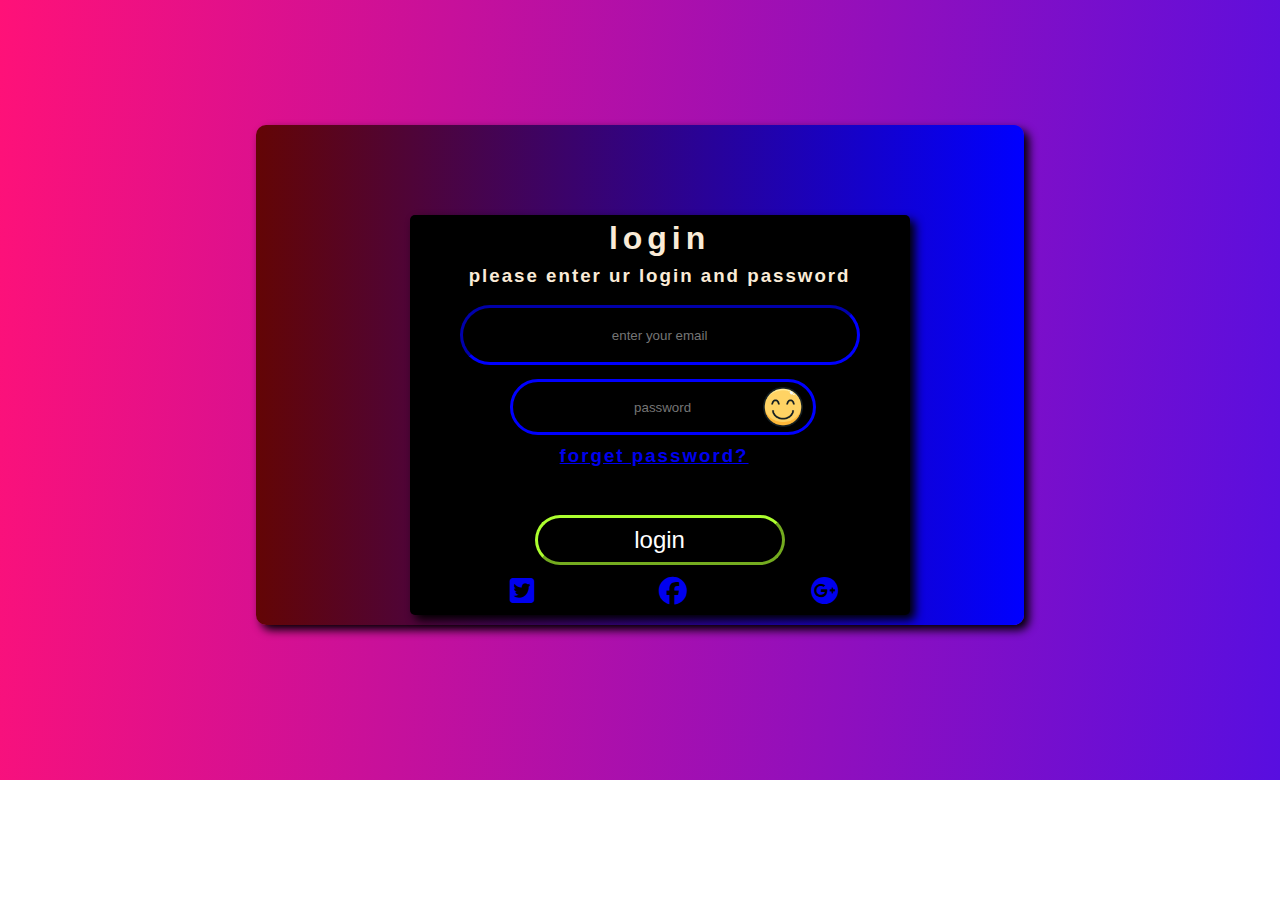
<file: index.html>
<html lang="en">
<head>
    <meta charset="UTF-8">
    <meta http-equiv="X-UA-Compatible" content="IE=edge">
    <meta name="viewport" content="width=device-width, initial-scale=1.0">
    <title>login page</title>
    <link rel="stylesheet" href="./css/login.css">
    <link rel="stylesheet" href="https://cdnjs.cloudflare.com/ajax/libs/font-awesome/6.2.0/css/all.min.css">
    <script src="./javascript/login.js" defer></script>
</head>
<body id="bg">
    <div id="contn2">
        <div id="contn1">
            <h1 id="loginheading">login</h1>
            <h3 id="plz"> please enter ur login and password</h3>
            <form id="good">
                    <input type="email" id="email" placeholder="enter your email">
                <br><br>
                <div id="cont">
                    <input id="a" type="password" placeholder="password" >
                    <img id="b" src="./assets/icons/closed smile.png" onmousedown="vis()" onmouseup="hid()">
                </div>
                <h3 id="forget"> <a href="#">forget password?</a></h3>
                <span id="result"></span> <br><br>
                <center><input type="button" id="login" value="login" onclick="auth()"></center>
                 <div id="icon">
                    <a href="#"><i class="fa-brands fa-square-twitter"></i></a>
                    <a href="#"><i class="fa-brands fa-facebook"></i></a>
                    <a href="#"><i class="fa-brands fa-google-plus"></i></a>
                 </div>
            </form>
        </div>
    </div>
</body>
</html>
</file>
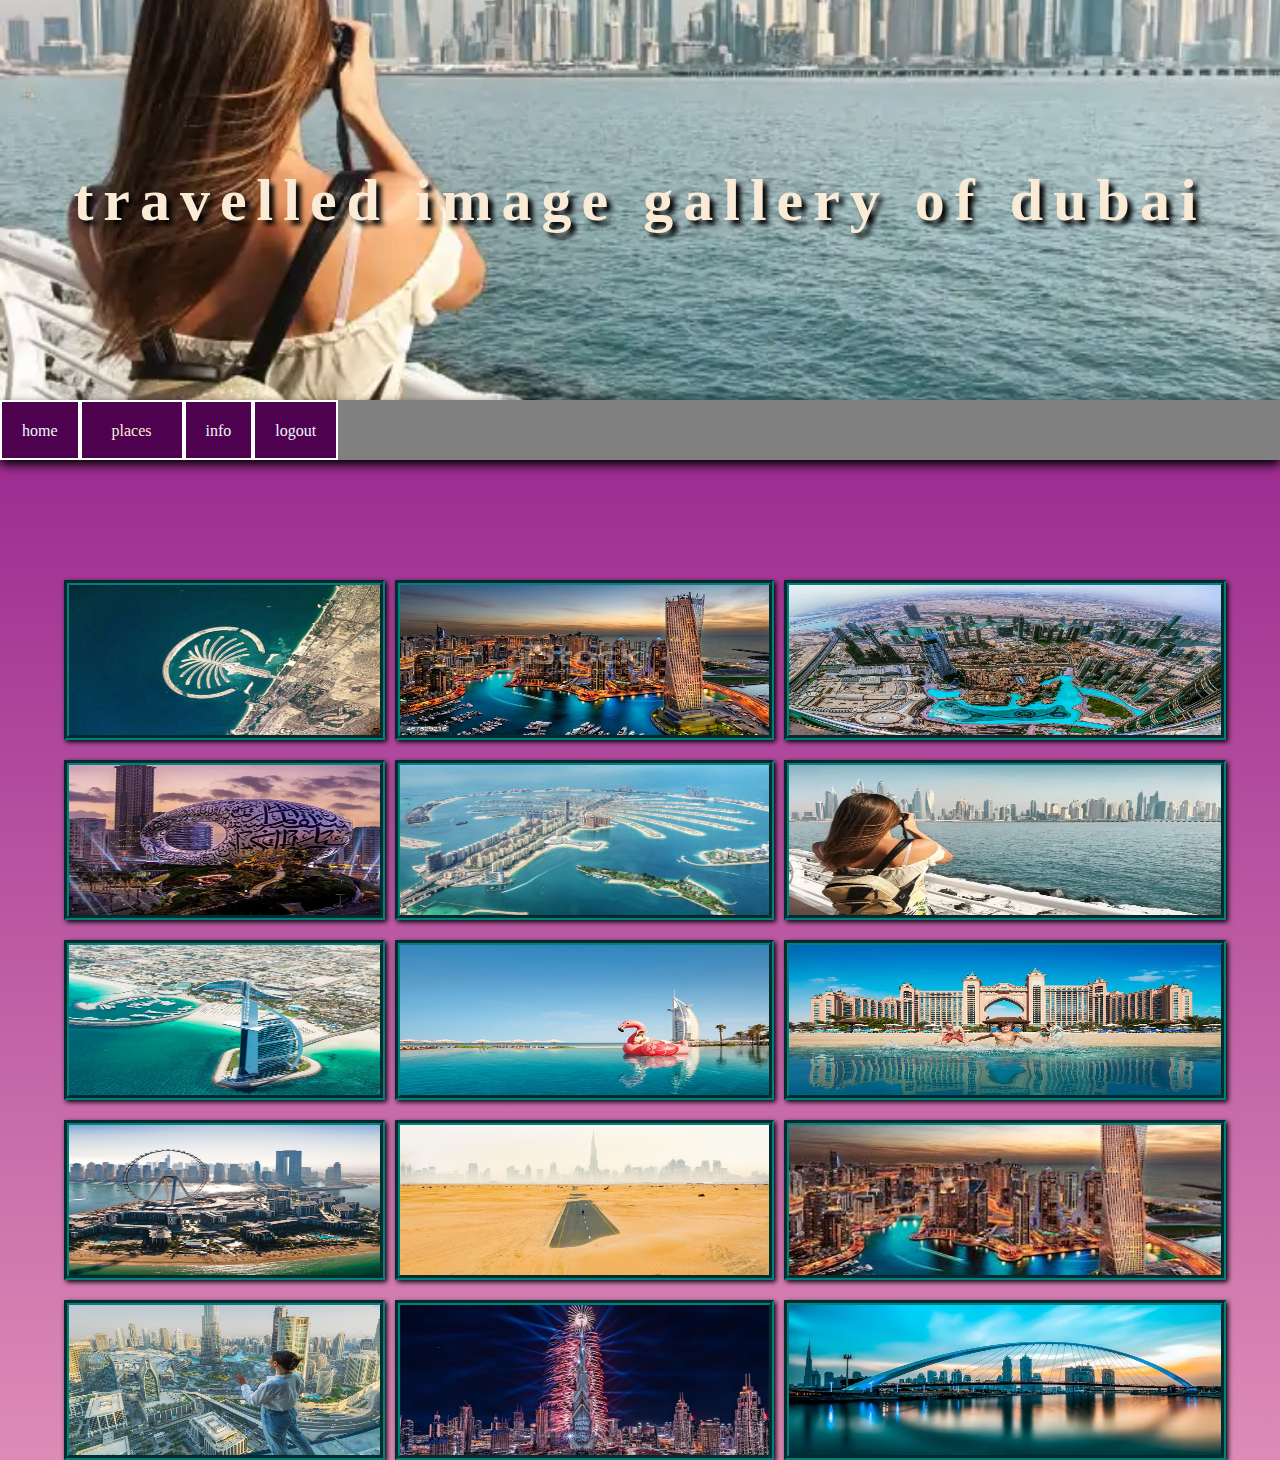
<file: html/dubai.html>
<html lang="en">
<head>
    <meta charset="UTF-8">
    <meta http-equiv="X-UA-Compatible" content="IE=edge">
    <meta name="viewport" content="width=device-width, initial-scale=1.0">
    <title>indian gallery</title>
    <link rel="stylesheet" href="../css/navigation.css">
    <link rel="stylesheet" href="../css/dubai.css">
    <script src="../javascript/dubai.js" defer></script>
</head>
<body onload="colo()">
    <div id="a">
        <h1 id="heading">travelled image gallery of dubai</h1>
    </div>
    <div id="bigscreen" class="fullscreenimg" style="display:none;" onclick="imgv()">
        <img id="fullimg" src="../assets/images/a.webp">
        <h1 id="imgheading">heading</h1>
        <p id="imgparagraph">Lorem ipsum dolor sit, amet consectetur adipisicing elit. Voluptates sint asperiores odio saepe, nemo at praesentium, minima, dolores in ullam distinctio? Autem suscipit libero possimus asperiores. Magni repudiandae aspernatur perspiciatis accusantium cum veritatis vitae dolorum beatae molestiae totam itaque ad odit aliquid explicabo placeat id ex, ut maxime! Qui, expedita!</p>
    </div>
    <div id="navbar">
        <ul id="mainlist">
            <li class="li"><a href="../html/travelling.html"> home </a></li>
            <li class="li" id="sublistplace">places
                <ul id="sublist">
                    <a href="../html/indian gallary.html"><li class="sli">india</li></a>
                    <a href="../html/dubai.html"><li class="sli">dubai</li></a>
                    <a href="../html/srilanka.html"><li class="sli"> srilanka</li></a>
                    <a href="../html/thailand.html"><li class="sli"> thailand</li></a>
                    <a href="../html/korea.html"><li class="sli">korea</li></a>
                </ul>
            </li>
            <li class="li"> <a href="../html/about us .html">info</a></li>
            <li class="li"><a href="../html/login and sign in.html">logout </a></li>
        </ul>
      </div>
      <!--from here body of gallery starts-->
      <div class="bodyofgallery">
        <img src="../assets/images/a2.webp"onclick="imgk(this.src,'tiger in water1','tiger zindz hain  water and swimming')">
        <img src="../assets/images/b2.jpg" onclick="imgk(this.src,'tiger in water2','tiger zindz hain  water and swimming')">
        <img src="../assets/images/c2.webp" onclick="imgk(this.src,'tiger in water3','tiger zindz hain  water and swimming')">
        <img src="../assets/images/d2.webp" onclick="imgk(this.src,'tiger in water4','tiger zindz hain  water and swimming')">
        <img src="../assets/images/e2.avif" onclick="imgk(this.src,'tiger in water5','tiger zindz hain  water and swimming')">
        <img src="../assets/images/f2.webp" onclick="imgk(this.src,'tiger in water6','tiger zindz hain  water and swimming')">
        <img src="../assets/images/g2.avif" onclick="imgk(this.src,'tiger in water7','tiger zindz hain  water and swimming')">
        <img src="../assets/images/h2.jpg" onclick="imgk(this.src,'tiger in water8','tiger zindz hain  water and swimming')">
        <img src="../assets/images/i2.webp" onclick="imgk(this.src,'tiger in water9','tiger zindz hain  water and swimming')">
        <img src="../assets/images/j2.jpg" onclick="imgk(this.src,'tiger in water10','tiger zindz hain  water and swimming')">
        <img src="../assets/images/k2.jpg" onclick="imgk(this.src,'tiger in water11','tiger zindz hain  water and swimming')">
        <img src="../assets/images/l2.jpg" onclick="imgk(this.src,'tiger in water11','tiger zindz hain  water and swimming')">
        <img src="../assets/images/m2.jpg" onclick="imgk(this.src,'tiger in water11','tiger zindz hain  water and swimming')">
        <img src="../assets/images/n2.webp" onclick="imgk(this.src,'tiger in water11','tiger zindz hain  water and swimming')">
        <img src="../assets/images/p2.avif" onclick="imgk(this.src,'tiger in water11','tiger zindz hain  water and swimming')">
      </div>
</body>
</html>
</file>
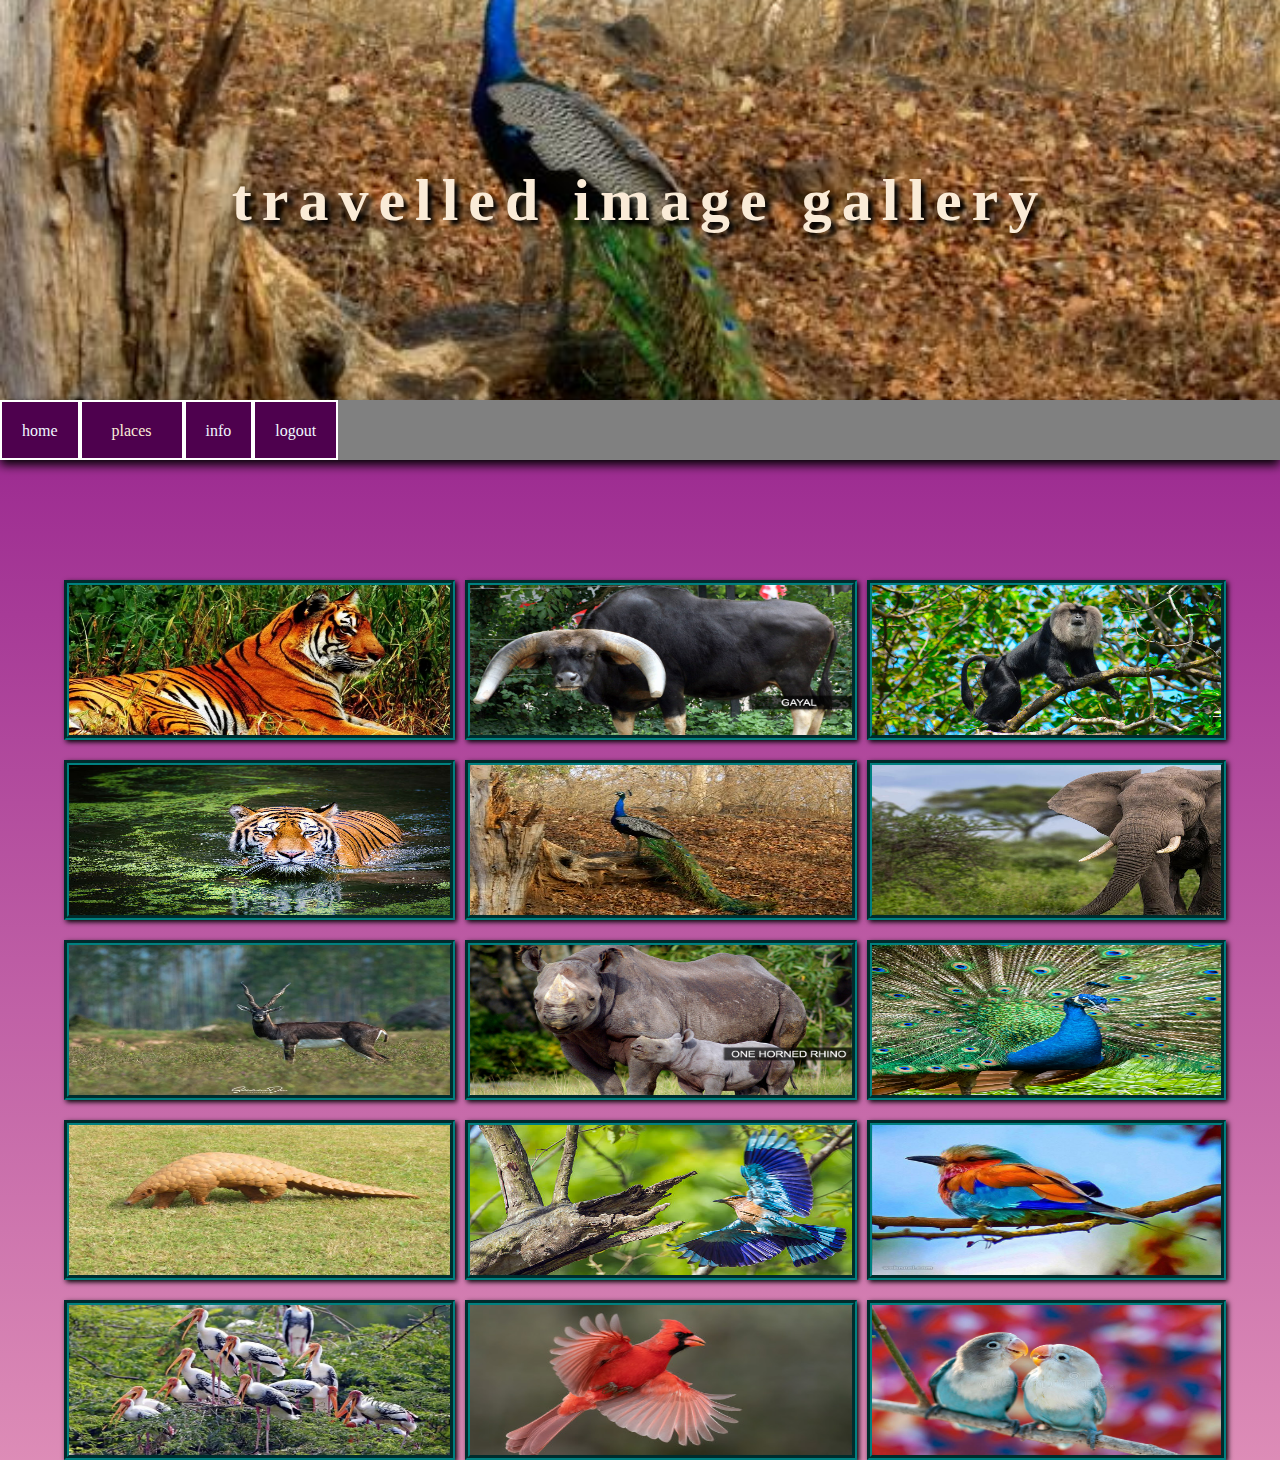
<file: html/indian gallary.html>
<html lang="en">
<head>
    <meta charset="UTF-8">
    <meta http-equiv="X-UA-Compatible" content="IE=edge">
    <meta name="viewport" content="width=device-width, initial-scale=1.0">
    <title>indian gallery</title>
    <link rel="stylesheet" href="../css/navigation.css">
    <link rel="stylesheet" href="../css/indian gallery.css">
    <script src="../javascript/indian gallery .js" defer></script>
</head>
<body onload="colo()">
    <div id="a">
        <h1 id="heading">travelled image gallery</h1>
    </div>
    <div id="bigscreen" class="fullscreenimg" style="display:none;" onclick="imgv()">
        <img id="fullimg" src="../assets/images/a.webp">
        <h1 id="imgheading">heading</h1>
        <p id="imgparagraph">Lorem ipsum dolor sit, amet consectetur adipisicing elit. Voluptates sint asperiores odio saepe, nemo at praesentium, minima, dolores in ullam distinctio? Autem suscipit libero possimus asperiores. Magni repudiandae aspernatur perspiciatis accusantium cum veritatis vitae dolorum beatae molestiae totam itaque ad odit aliquid explicabo placeat id ex, ut maxime! Qui, expedita!</p>
    </div>
    <div id="navbar">
        <ul id="mainlist">
            <li class="li"><a href="../html/travelling.html"> home </a></li>
            <li class="li" id="sublistplace">places
                <ul id="sublist">
                    <a href="../html/indian gallary.html"><li class="sli">india</li></a>
                    <a href="../html/dubai.html"><li class="sli">dubai</li></a>
                    <a href="../html/srilanka.html"><li class="sli"> srilanka</li></a>
                    <a href="../html/thailand.html"><li class="sli"> thailand</li></a>
                    <a href="../html/korea.html"><li class="sli">korea</li></a>
                </ul>
            </li>
            <li class="li"> <a href="../html/about us .html">info</a></li>
            <li class="li"><a href="../html/login and sign in.html">logout </a></li>
        </ul>
      </div>
      <!--from here body of gallery starts-->
      <div class="bodyofgallery">
        <img src="../assets/images/a.webp"onclick="imgk(this.src,'tiger in water1','tiger zindz hain  water and swimming')">
        <img src="../assets/images/b.jpg" onclick="imgk(this.src,'tiger in water2','tiger zindz hain  water and swimming')">
        <img src="../assets/images/c.jpg" onclick="imgk(this.src,'tiger in water3','tiger zindz hain  water and swimming')">
        <img src="../assets/images/d.jpg" onclick="imgk(this.src,'tiger in water4','tiger zindz hain  water and swimming')">
        <img src="../assets/images/e.jpg" onclick="imgk(this.src,'tiger in water5','tiger zindz hain  water and swimming')">
        <img src="../assets/images/f.jpg" onclick="imgk(this.src,'tiger in water6','tiger zindz hain  water and swimming')">
        <img src="../assets/images/g.jpg" onclick="imgk(this.src,'tiger in water7','tiger zindz hain  water and swimming')">
        <img src="../assets/images/h.jpg" onclick="imgk(this.src,'tiger in water8','tiger zindz hain  water and swimming')">
        <img src="../assets/images/i.jpg" onclick="imgk(this.src,'tiger in water9','tiger zindz hain  water and swimming')">
        <img src="../assets/images/j.jpg" onclick="imgk(this.src,'tiger in water10','tiger zindz hain  water and swimming')">
        <img src="../assets/images/k.jpg" onclick="imgk(this.src,'tiger in water11','tiger zindz hain  water and swimming')">
        <img src="../assets/images/l.jpg" onclick="imgk(this.src,'tiger in water11','tiger zindz hain  water and swimming')">
        <img src="../assets/images/m.jpg" onclick="imgk(this.src,'tiger in water11','tiger zindz hain  water and swimming')">
        <img src="../assets/images/n.jpg" onclick="imgk(this.src,'tiger in water11','tiger zindz hain  water and swimming')">
        <img src="../assets/images/p.jpg" onclick="imgk(this.src,'tiger in water11','tiger zindz hain  water and swimming')">
      </div>
</body>
</html>
</file>
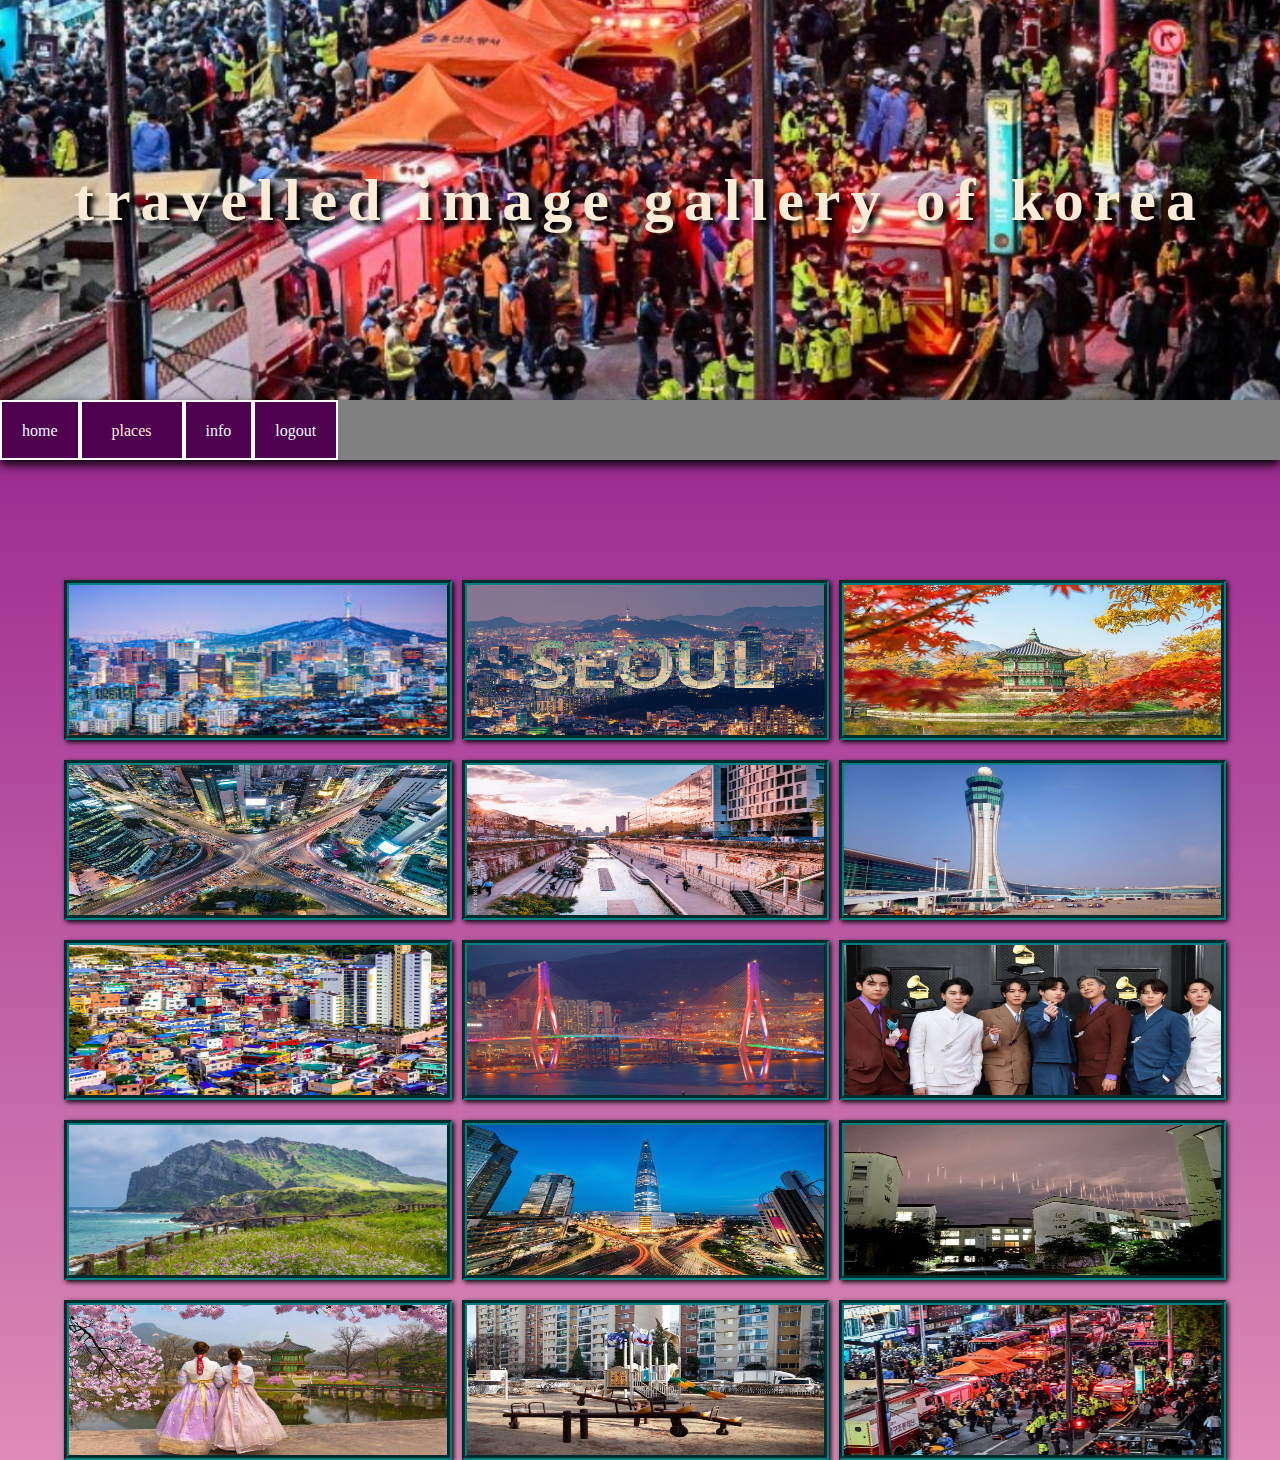
<file: html/korea.html>
<html lang="en">
<head>
    <meta charset="UTF-8">
    <meta http-equiv="X-UA-Compatible" content="IE=edge">
    <meta name="viewport" content="width=device-width, initial-scale=1.0">
    <title>indian gallery</title>
    <link rel="stylesheet" href="../css/navigation.css">
    <link rel="stylesheet" href="../css/korea.css">
    <script src="../javascript/korea.js" defer></script>
</head>
<body onload="colo()">
    <div id="a">
        <h1 id="heading">travelled image gallery of korea</h1>
    </div>
    <div id="bigscreen" class="fullscreenimg" style="display:none;" onclick="imgv()">
        <img id="fullimg" src="../assets/images/a.webp">
        <h1 id="imgheading">heading</h1>
        <p id="imgparagraph">Lorem ipsum dolor sit, amet consectetur adipisicing elit. Voluptates sint asperiores odio saepe, nemo at praesentium, minima, dolores in ullam distinctio? Autem suscipit libero possimus asperiores. Magni repudiandae aspernatur perspiciatis accusantium cum veritatis vitae dolorum beatae molestiae totam itaque ad odit aliquid explicabo placeat id ex, ut maxime! Qui, expedita!</p>
    </div>
    <div id="navbar">
        <ul id="mainlist">
            <li class="li"><a href="../html/travelling.html"> home </a></li>
            <li class="li" id="sublistplace">places
                <ul id="sublist">
                    <a href="../html/indian gallary.html"><li class="sli">india</li></a>
                    <a href="../html/dubai.html"><li class="sli">dubai</li></a>
                    <a href="../html/srilanka.html"><li class="sli"> srilanka</li></a>
                    <a href="../html/thailand.html"><li class="sli"> thailand</li></a>
                    <a href="../html/korea.html"><li class="sli">korea</li></a>
                </ul>
            </li>
            <li class="li"> <a href="../html/about us .html">info</a></li>
            <li class="li"><a href="../html/login and sign in.html">logout </a></li>
        </ul>
      </div>
      <!--from here body of gallery starts-->
      <div class="bodyofgallery">
        <img src="../assets/images/a4.jpg"onclick="imgk(this.src,'tiger in water1','tiger zindz hain  water and swimming')">
        <img src="../assets/images/b4.jpg" onclick="imgk(this.src,'tiger in water2','tiger zindz hain  water and swimming')">
        <img src="../assets/images/c4.jpg" onclick="imgk(this.src,'tiger in water3','tiger zindz hain  water and swimming')">
        <img src="../assets/images/d4.jpg" onclick="imgk(this.src,'tiger in water4','tiger zindz hain  water and swimming')">
        <img src="../assets/images/e4.jpg" onclick="imgk(this.src,'tiger in water5','tiger zindz hain  water and swimming')">
        <img src="../assets/images/f4.jpg" onclick="imgk(this.src,'tiger in water6','tiger zindz hain  water and swimming')">
        <img src="../assets/images/g4.jpg" onclick="imgk(this.src,'tiger in water7','tiger zindz hain  water and swimming')">
        <img src="../assets/images/h4.jpg" onclick="imgk(this.src,'tiger in water8','tiger zindz hain  water and swimming')">
        <img src="../assets/images/i4.jpg" onclick="imgk(this.src,'tiger in water9','tiger zindz hain  water and swimming')">
        <img src="../assets/images/j4.jpg" onclick="imgk(this.src,'tiger in water10','tiger zindz hain  water and swimming')">
        <img src="../assets/images/k4.jpg" onclick="imgk(this.src,'tiger in water11','tiger zindz hain  water and swimming')">
        <img src="../assets/images/l4.jpg" onclick="imgk(this.src,'tiger in water11','tiger zindz hain  water and swimming')">
        <img src="../assets/images/m4.jpg" onclick="imgk(this.src,'tiger in water11','tiger zindz hain  water and swimming')">
        <img src="../assets/images/n4.webp" onclick="imgk(this.src,'tiger in water11','tiger zindz hain  water and swimming')">
        <img src="../assets/images/p4.jpg" onclick="imgk(this.src,'tiger in water11','tiger zindz hain  water and swimming')">
      </div>
</body>
</html>
</file>
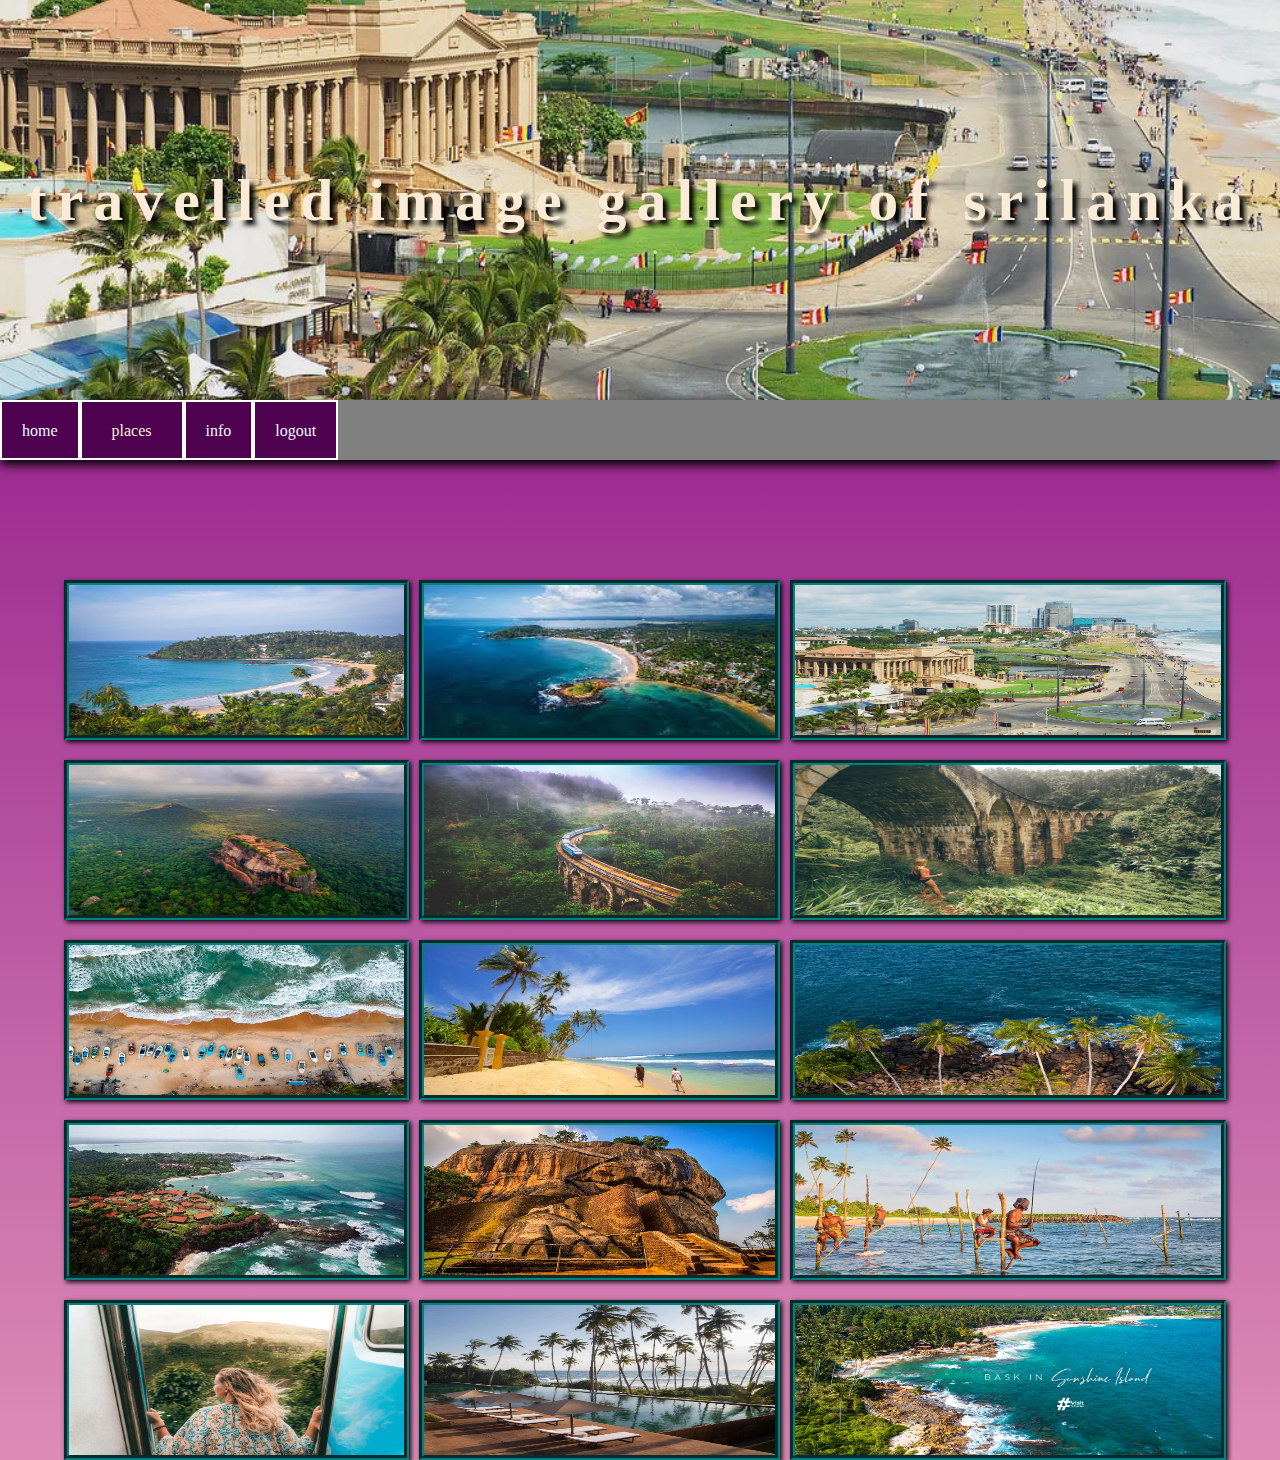
<file: html/srilanka.html>
<html lang="en">
<head>
    <meta charset="UTF-8">
    <meta http-equiv="X-UA-Compatible" content="IE=edge">
    <meta name="viewport" content="width=device-width, initial-scale=1.0">
    <title>indian gallery</title>
    <link rel="stylesheet" href="../css/navigation.css">
    <link rel="stylesheet" href="../css/srilnaka .css">
    <script src="../javascript/srilanka.js" defer></script>
</head>
<body onload="colo()">
    <div id="a">
        <h1 id="heading">travelled image gallery of srilanka</h1>
    </div>
    <div id="bigscreen" class="fullscreenimg" style="display:none;" onclick="imgv()">
        <img id="fullimg" src="../assets/images/a1.jpg">
        <h1 id="imgheading">heading</h1>
        <p id="imgparagraph">Lorem ipsum dolor sit, amet consectetur adipisicing elit. Voluptates sint asperiores odio saepe, nemo at praesentium, minima, dolores in ullam distinctio? Autem suscipit libero possimus asperiores. Magni repudiandae aspernatur perspiciatis accusantium cum veritatis vitae dolorum beatae molestiae totam itaque ad odit aliquid explicabo placeat id ex, ut maxime! Qui, expedita!</p>
    </div>
    <div id="navbar">
        <ul id="mainlist">
            <li class="li"><a href="../html/travelling.html"> home </a></li>
            <li class="li" id="sublistplace">places
                <ul id="sublist">
                    <a href="../html/indian gallary.html"><li class="sli">india</li></a>
                    <a href="../html/dubai.html"><li class="sli">dubai</li></a>
                    <a href="../html/srilanka.html"><li class="sli"> srilanka</li></a>
                    <a href="../html/thailand.html"><li class="sli"> thailand</li></a>
                    <a href="../html/korea.html"><li class="sli">korea</li></a>
                </ul>
            </li>
            <li class="li"> <a href="../html/about us .html">info</a></li>
            <li class="li"><a href="../html/login and sign in.html">logout </a></li>
        </ul>
      </div>
      <!--from here body of gallery starts-->
      <div class="bodyofgallery">
        <img src="../assets/images/a1.jpg"onclick="imgk(this.src,'tiger in water1','tiger zindz hain  water and swimming')">
        <img src="../assets/images/b1.jpg" onclick="imgk(this.src,'tiger in water2','tiger zindz hain  water and swimming')">
        <img src="../assets/images/c1.webp" onclick="imgk(this.src,'tiger in water3','tiger zindz hain  water and swimming')">
        <img src="../assets/images/d1.jpg" onclick="imgk(this.src,'tiger in water4','tiger zindz hain  water and swimming')">
        <img src="../assets/images/e1.jpg" onclick="imgk(this.src,'tiger in water5','tiger zindz hain  water and swimming')">
        <img src="../assets/images/f1.webp" onclick="imgk(this.src,'tiger in water6','tiger zindz hain  water and swimming')">
        <img src="../assets/images/g1.jpeg" onclick="imgk(this.src,'tiger in water7','tiger zindz hain  water and swimming')">
        <img src="../assets/images/h1.webp" onclick="imgk(this.src,'tiger in water8','tiger zindz hain  water and swimming')">
        <img src="../assets/images/i1.webp" onclick="imgk(this.src,'tiger in water9','tiger zindz hain  water and swimming')">
        <img src="../assets/images/j1.jpg" onclick="imgk(this.src,'tiger in water10','tiger zindz hain  water and swimming')">
        <img src="../assets/images/k1.jpg" onclick="imgk(this.src,'tiger in water11','tiger zindz hain  water and swimming')">
        <img src="../assets/images/l1.jpg" onclick="imgk(this.src,'tiger in water11','tiger zindz hain  water and swimming')">
        <img src="../assets/images/m1.jpg" onclick="imgk(this.src,'tiger in water11','tiger zindz hain  water and swimming')">
        <img src="../assets/images/n1.jpg" onclick="imgk(this.src,'tiger in water11','tiger zindz hain  water and swimming')">
        <img src="../assets/images/p1.jpg" onclick="imgk(this.src,'tiger in water11','tiger zindz hain  water and swimming')">
      </div>
</body>
</html>
</file>
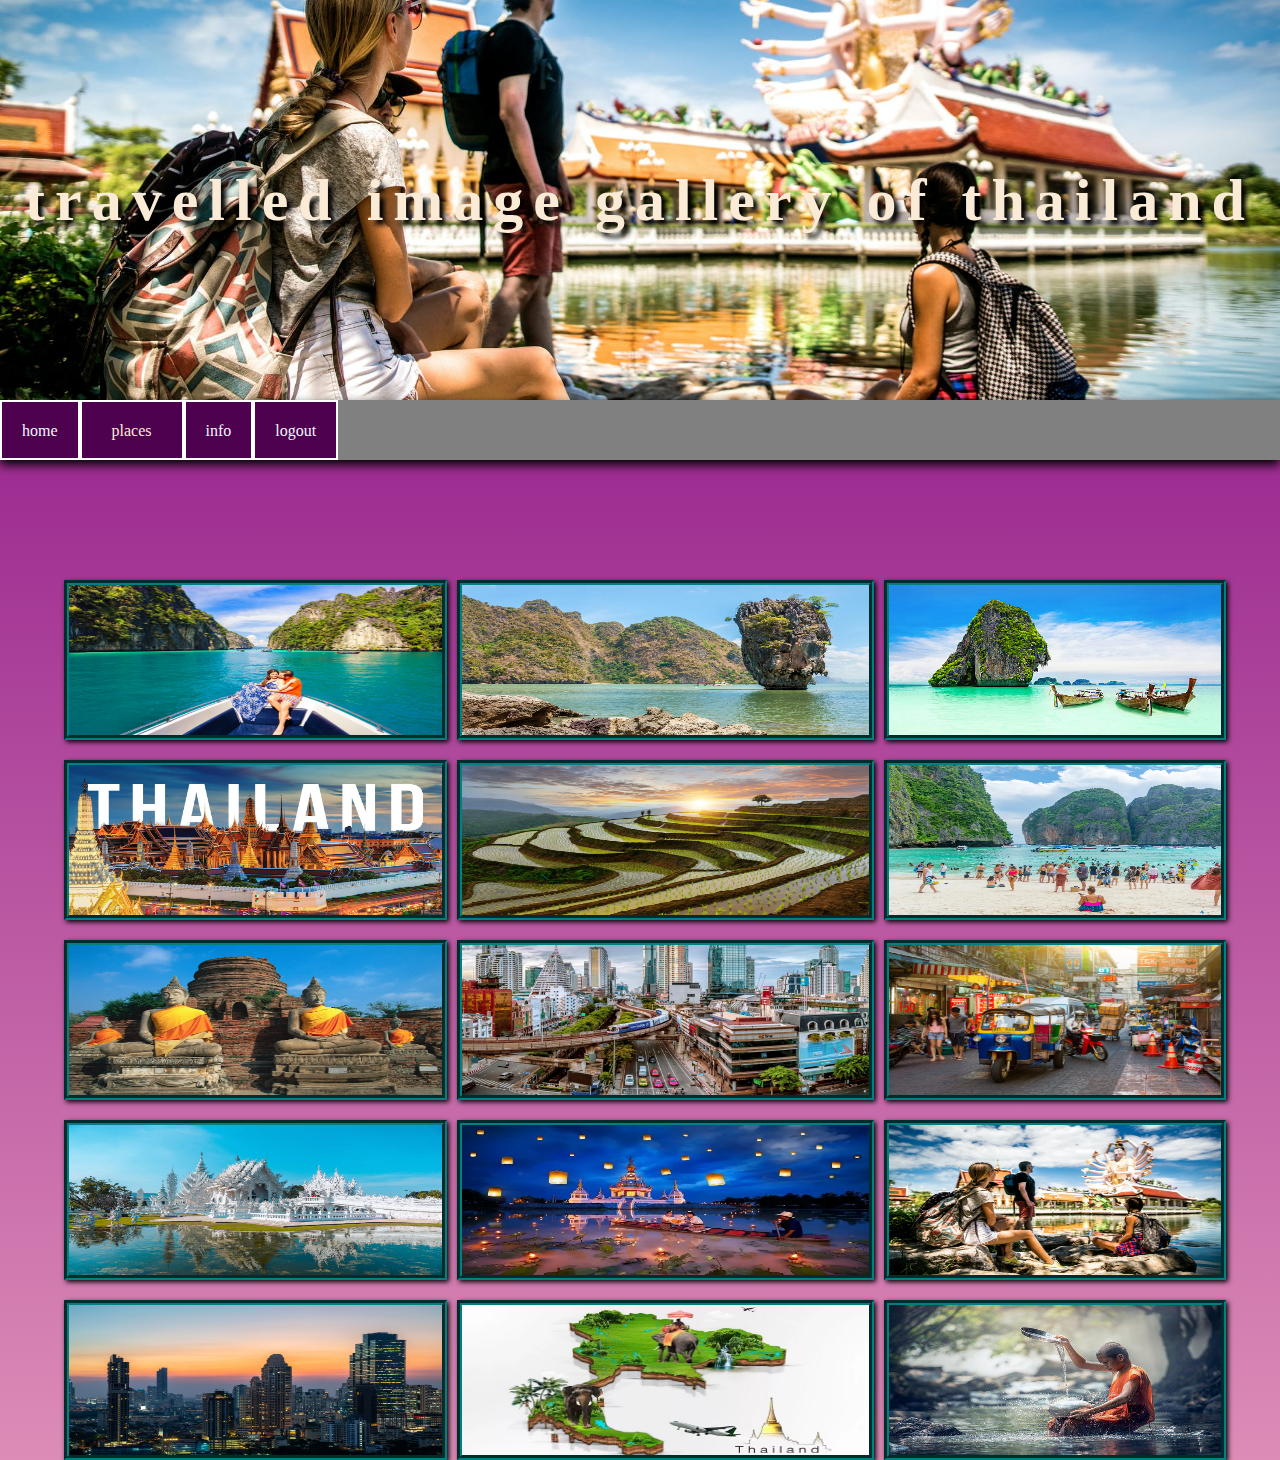
<file: html/thailand.html>
<html lang="en">
<head>
    <meta charset="UTF-8">
    <meta http-equiv="X-UA-Compatible" content="IE=edge">
    <meta name="viewport" content="width=device-width, initial-scale=1.0">
    <title>indian gallery</title>
    <link rel="stylesheet" href="../css/navigation.css">
    <link rel="stylesheet" href="../css/thailand.css">
    <script src="../javascript/thailand.js" defer></script>
</head>
<body onload="colo()">
    <div id="a">
        <h1 id="heading">travelled image gallery of thailand</h1>
    </div>
    <div id="bigscreen" class="fullscreenimg" style="display:none;" onclick="imgv()">
        <img id="fullimg" src="../assets/images/a.webp">
        <h1 id="imgheading">heading</h1>
        <p id="imgparagraph">Lorem ipsum dolor sit, amet consectetur adipisicing elit. Voluptates sint asperiores odio saepe, nemo at praesentium, minima, dolores in ullam distinctio? Autem suscipit libero possimus asperiores. Magni repudiandae aspernatur perspiciatis accusantium cum veritatis vitae dolorum beatae molestiae totam itaque ad odit aliquid explicabo placeat id ex, ut maxime! Qui, expedita!</p>
    </div>
    <div id="navbar">
        <ul id="mainlist">
            <li class="li"><a href="../html/travelling.html"> home </a></li>
            <li class="li" id="sublistplace">places
                <ul id="sublist">
                    <a href="../html/indian gallary.html"><li class="sli">india</li></a>
                    <a href="../html/dubai.html"><li class="sli">dubai</li></a>
                    <a href="../html/srilanka.html"><li class="sli"> srilanka</li></a>
                    <a href="../html/thailand.html"><li class="sli"> thailand</li></a>
                    <a href="../html/korea.html"><li class="sli">korea</li></a>
                </ul>
            </li>
            <li class="li"> <a href="../html/about us .html">info</a></li>
            <li class="li"><a href="../html/login and sign in.html">logout </a></li>
        </ul>
      </div>
      <!--from here body of gallery starts-->
      <div class="bodyofgallery">
        <img src="../assets/images/a3.jpg"onclick="imgk(this.src,'tiger in water1','tiger zindz hain  water and swimming')">
        <img src="../assets/images/b3.webp" onclick="imgk(this.src,'tiger in water2','tiger zindz hain  water and swimming')">
        <img src="../assets/images/c3.jpg" onclick="imgk(this.src,'tiger in water3','tiger zindz hain  water and swimming')">
        <img src="../assets/images/d3.jpg" onclick="imgk(this.src,'tiger in water4','tiger zindz hain  water and swimming')">
        <img src="../assets/images/e3.webp" onclick="imgk(this.src,'tiger in water5','tiger zindz hain  water and swimming')">
        <img src="../assets/images/f3.webp" onclick="imgk(this.src,'tiger in water6','tiger zindz hain  water and swimming')">
        <img src="../assets/images/g3.webp" onclick="imgk(this.src,'tiger in water7','tiger zindz hain  water and swimming')">
        <img src="../assets/images/h3.jpg" onclick="imgk(this.src,'tiger in water8','tiger zindz hain  water and swimming')">
        <img src="../assets/images/i3.webp" onclick="imgk(this.src,'tiger in water9','tiger zindz hain  water and swimming')">
        <img src="../assets/images/j3.jpg" onclick="imgk(this.src,'tiger in water10','tiger zindz hain  water and swimming')">
        <img src="../assets/images/k3.webp" onclick="imgk(this.src,'tiger in water11','tiger zindz hain  water and swimming')">
        <img src="../assets/images/l3.jpg" onclick="imgk(this.src,'tiger in water11','tiger zindz hain  water and swimming')">
        <img src="../assets/images/m3.jpg" onclick="imgk(this.src,'tiger in water11','tiger zindz hain  water and swimming')">
        <img src="../assets/images/n3.webp" onclick="imgk(this.src,'tiger in water11','tiger zindz hain  water and swimming')">
        <img src="../assets/images/p3.jpg" onclick="imgk(this.src,'tiger in water11','tiger zindz hain  water and swimming')">
      </div>
</body>
</html>
</file>
<file: css/login.css>
*{
    padding: 0px;
    margin: 0px;
}
body{
    width: 100%;
    height:750px;
    background-image: linear-gradient(95deg,rgb(255,17,120),rgb(88, 14, 224));
    background-repeat: no-repeat;
    background-size: 100% 780px;
    justify-content: center;
    align-items: center;
    display: flex;
}
#cont{
    width: 60%;
    height: 50px;
    font-size: 24px;
    text-align: center;
    border: 3px solid blue;
    position: absolute;
    left: 20%;
    bottom: 180px;
    border-radius: 100px;
    
}
#b{
    position: relative;
    bottom: 45px;
    height: 40px;
    padding-right: 10px;
    float: right;
}
#a{
    width: 100%;
    height: 50px;
    border:none ;
    outline:none ;
    background: transparent;
    text-align: center;
    color: aliceblue;

}
#result{
    font-size: 30px;
    color: rgb(72, 6, 225);
    font-style: italic;
    font-family: 'Times New Roman', Times, serif;
    position: absolute;
    bottom: 110px;
    left: 10px;
    text-align: center;
}
#login{
    width: 50%;
    height: 50px;
    font-size: 24px;
    color: white;
    background-color:transparent;
    position: absolute;
    bottom: 50px;
    left: 25%;
    border-color: greenyellow;
    border-width: 3px;
    border-radius: 100px;
}
#login:hover{
    background-color: purple;
    border-color: azure;
    color: white;
}
#contn1{
position: absolute;
display: flex;
justify-content: center;
align-items: center;
left: 20%;
bottom: 10px;
width: 500px;
height: 400px;
background-color: black;
border-radius: 5px;
box-shadow: 5px 5px 10px black;
}
#contn2{
    position: relative;
    width: 60%;
    height: 500px;
    background-image: linear-gradient(90deg, rgb(99, 5, 5),blue);
    border-radius: 10px;
    box-shadow: 5px 5px 10px black ;
}
#loginheading{
    color: antiquewhite;
    position:absolute;
    top: 5px;
    letter-spacing: 5px;
    font-family: 'Gill Sans', 'Gill Sans MT', Calibri, 'Trebuchet MS', sans-serif;
}
#email{
    width: 80%;
    height: 60px;
    background-color: transparent;
    border-color: blue;
    border-width: 3px;
    border-radius: 100px;
    text-align: center;
    outline: none;
    position: absolute;
    left: 10%;
    top: 90px;
    color: aliceblue;
}
#plz{
    color: antiquewhite;
    position:absolute;
    top: 50px;
    widows: 5px;
    letter-spacing: 2px;
    font-family:'Segoe UI', Tahoma, Geneva, Verdana, sans-serif;
}
#forget{
    color: antiquewhite;
    position:absolute;
    top: 230px;
    left: 30%;
    widows: 5px;
    letter-spacing: 2px;
    font-family:'Segoe UI', Tahoma, Geneva, Verdana, sans-serif;
}
#icon{
    position: absolute;
    display: block;
    bottom: 10px;
    left: -20px;
}
i{
    padding-left: 120px;
    font-size: 28px;
}
</file>
<file: css/navigation.css>
*{
    padding: 0px;
    margin: 0px;
}
body{
    background-image: linear-gradient(45deg,purple, pink);
    background-repeat: no-repeat;
    background-size: 100% 490px;
}
#navbar{
    z-index: 1;
    position: sticky;
    top: 0px;
    width: 100%;
    height: 60px;
    background-color: gray;
    box-shadow: 0px 5px 10px black;
}
#mainlist{
    display: flex;
    list-style: none;
}
a{
    text-decoration: none;
    color: aliceblue;
}
.li{
    background-color:rgb(78, 1, 78);
    padding: 20px;
    border: 2px solid white;
    height: 16px;
}
.li:hover{
    background-color: pink;
}
.li:hover a{
    color: black;
}
#sublist{
    list-style: none;
    display: none;
}
#sublistplace{
    width: 60px;
    color: antiquewhite;
    text-align: center;
}
#sublistplace:hover{
    color: black;
}
.sli{
    color: white;
    position: relative;
    top: 18px;
    padding-top: 5px;
    padding-bottom: 5px;
    width: 100px;
    right: 20px;
    background-color: rgb(78, 1, 78);
    box-shadow: 0px 0px 10px black;
}
.sli:hover{
    background-color: pink;
    color: black;
}
#sublistplace:hover #sublist{
    display: block;
}
</file>
<file: css/dubai.css>
*{
    padding: 0px;
    margin: 0px;
}
body{
    background-image: linear-gradient(purple,pink);
    background-size: 100% 2000px;
}
#a{
    width: 100%;
    height: 400px;
    transition: all 0.2s;
    transition-timing-function: ease-in-out;
    background-size: 100%,500px;
    background-position: 0px -250px;
    box-shadow: 0px 5px 10px black;
    display: flex;
    justify-content: center;
    align-items: center;
}
#heading{
    font-size: 60px;
    letter-spacing: 10px;
    color: antiquewhite;
    text-shadow: 5px 5px 5px black;
}
.bodyofgallery{
    width: 90%;
    height: 600px;
    margin: 120px auto 50px;
    display: grid;
    grid-template-columns: repeat(3,auto);
    grid-gap: 20px;
}
 
.bodyofgallery img{
    width: 100%;
    height: 150px;
    cursor: pointer;
    box-shadow: 2px 2px 5px black;
    border: 5px groove teal;
    transition: transform 0.5s;
}
.bodyofgallery img:hover{
    transform: scale(1.5);
}
.fullscreenimg{
    width: 100%;
    height: 100vh;
    background-color: rgba(0, 0, 0, 0.5);
    position: fixed;
    z-index: 3;
    top: 0;
    left: 0;
    display: flex;
    align-items: center;
}
.fullscreenimg img{
    width: 60%;
    max-width: 50%;
    height: 400px;
    margin-left: 80px;
    border: 5px solid white;
}
#imgheading{
    font-size: 40px;
    color: azure;
    position: relative;
    text-decoration: underline ;
    bottom: 200px;
    left: 160px;
    width: 460px;
}
#imgparagraph{
    color: white;
    width: 600px;
    font-size: 24px;
    text-align: justify;
    position: relative;
    right: 200px;
    top: -100px;
}
</file>
<file: css/indian gallery.css>
*{
    padding: 0px;
    margin: 0px;
}
body{
    background-image: linear-gradient(purple,pink);
    background-size: 100% 2000px;
}
#a{
    width: 100%;
    height: 400px;
    transition: all 0.2s;
    transition-timing-function: ease-in-out;
    background-size: 100%,500px;
    background-position: 0px -250px;
    box-shadow: 0px 5px 10px black;
    display: flex;
    justify-content: center;
    align-items: center;
}
#heading{
    font-size: 60px;
    letter-spacing: 10px;
    color: antiquewhite;
    text-shadow: 5px 5px 5px black;
}
.bodyofgallery{
    width: 90%;
    height: 600px;
    margin: 120px auto 50px;
    display: grid;
    grid-template-columns: repeat(3,auto);
    grid-gap: 20px;
}
 
.bodyofgallery img{
    width: 100%;
    height: 150px;
    cursor: pointer;
    box-shadow: 2px 2px 5px black;
    border: 5px groove teal;
    transition: transform 0.5s;
}
.bodyofgallery img:hover{
    transform: scale(1.5);
}
.fullscreenimg{
    width: 100%;
    height: 100vh;
    background-color: rgba(0, 0, 0, 0.5);
    position: fixed;
    z-index: 3;
    top: 0;
    left: 0;
    display: flex;
    align-items: center;
}
.fullscreenimg img{
    width: 60%;
    max-width: 50%;
    height: 400px;
    margin-left: 80px;
    border: 5px solid white;
}
#imgheading{
    font-size: 40px;
    color: azure;
    position: relative;
    text-decoration: underline ;
    bottom: 200px;
    left: 160px;
    width: 460px;
}
#imgparagraph{
    color: white;
    width: 600px;
    font-size: 24px;
    text-align: justify;
    position: relative;
    right: 200px;
    top: -100px;
}
</file>
<file: css/korea.css>
*{
    padding: 0px;
    margin: 0px;
}
body{
    background-image: linear-gradient(purple,pink);
    background-size: 100% 2000px;
}
#a{
    width: 100%;
    height: 400px;
    transition: all 0.2s;
    transition-timing-function: ease-in-out;
    background-size: 100%,500px;
    background-position: 0px -250px;
    box-shadow: 0px 5px 10px black;
    display: flex;
    justify-content: center;
    align-items: center;
}
#heading{
    font-size: 60px;
    letter-spacing: 10px;
    color: antiquewhite;
    text-shadow: 5px 5px 5px black;
}
.bodyofgallery{
    width: 90%;
    height: 600px;
    margin: 120px auto 50px;
    display: grid;
    grid-template-columns: repeat(3,auto);
    grid-gap: 20px;
}
 
.bodyofgallery img{
    width: 100%;
    height: 150px;
    cursor: pointer;
    box-shadow: 2px 2px 5px black;
    border: 5px groove teal;
    transition: transform 0.5s;
}
.bodyofgallery img:hover{
    transform: scale(1.5);
}
.fullscreenimg{
    width: 100%;
    height: 100vh;
    background-color: rgba(0, 0, 0, 0.5);
    position: fixed;
    z-index: 3;
    top: 0;
    left: 0;
    display: flex;
    align-items: center;
}
.fullscreenimg img{
    width: 60%;
    max-width: 50%;
    height: 400px;
    margin-left: 80px;
    border: 5px solid white;
}
#imgheading{
    font-size: 40px;
    color: azure;
    position: relative;
    text-decoration: underline ;
    bottom: 200px;
    left: 160px;
    width: 460px;
}
#imgparagraph{
    color: white;
    width: 600px;
    font-size: 24px;
    text-align: justify;
    position: relative;
    right: 200px;
    top: -100px;
}
</file>
<file: css/srilnaka .css>
*{
    padding: 0px;
    margin: 0px;
}
body{
    background-image: linear-gradient(purple,pink);
    background-size: 100% 2000px;
}
#a{
    width: 100%;
    height: 400px;
    transition: all 0.2s;
    transition-timing-function: ease-in-out;
    background-size: 100%,500px;
    background-position: 0px -350px;
    box-shadow: 0px 5px 10px black;
    display: flex;
    justify-content: center;
    align-items: center;
}
#heading{
    font-size: 60px;
    letter-spacing: 10px;
    color: antiquewhite;
    text-shadow: 5px 5px 5px black;
}
.bodyofgallery{
    width: 90%;
    height: 600px;
    margin: 120px auto 50px;
    display: grid;
    grid-template-columns: repeat(3,auto);
    grid-gap: 20px;
}
 
.bodyofgallery img{
    width: 100%;
    height: 150px;
    cursor: pointer;
    box-shadow: 2px 2px 5px black;
    border: 5px groove teal;
    transition: transform 0.5s;
}
.bodyofgallery img:hover{
    transform: scale(1.5);
}
.fullscreenimg{
    width: 100%;
    height: 100vh;
    background-color: rgba(0, 0, 0, 0.5);
    position: fixed;
    z-index: 3;
    top: 0;
    left: 0;
    display: flex;
    align-items: center;
}
.fullscreenimg img{
    width: 60%;
    max-width: 50%;
    height: 400px;
    margin-left: 80px;
    border: 5px solid white;
}
#imgheading{
    font-size: 40px;
    color: azure;
    position: relative;
    text-decoration: underline ;
    bottom: 200px;
    left: 160px;
    width: 460px;
}
#imgparagraph{
    color: white;
    width: 600px;
    font-size: 24px;
    text-align: justify;
    position: relative;
    right: 200px;
    top: -100px;
}
</file>
<file: css/thailand.css>
*{
    padding: 0px;
    margin: 0px;
}
body{
    background-image: linear-gradient(purple,pink);
    background-size: 100% 2000px;
}
#a{
    width: 100%;
    height: 400px;
    transition: all 0.2s;
    transition-timing-function: ease-in-out;
    background-size: 100%,500px;
    background-position: 0px -250px;
    box-shadow: 0px 5px 10px black;
    display: flex;
    justify-content: center;
    align-items: center;
}
#heading{
    font-size: 60px;
    letter-spacing: 10px;
    color: antiquewhite;
    text-shadow: 5px 5px 5px black;
}
.bodyofgallery{
    width: 90%;
    height: 600px;
    margin: 120px auto 50px;
    display: grid;
    grid-template-columns: repeat(3,auto);
    grid-gap: 20px;
}
 
.bodyofgallery img{
    width: 100%;
    height: 150px;
    cursor: pointer;
    box-shadow: 2px 2px 5px black;
    border: 5px groove teal;
    transition: transform 0.5s;
}
.bodyofgallery img:hover{
    transform: scale(1.5);
}
.fullscreenimg{
    width: 100%;
    height: 100vh;
    background-color: rgba(0, 0, 0, 0.5);
    position: fixed;
    z-index: 3;
    top: 0;
    left: 0;
    display: flex;
    align-items: center;
}
.fullscreenimg img{
    width: 60%;
    max-width: 50%;
    height: 400px;
    margin-left: 80px;
    border: 5px solid white;
}
#imgheading{
    font-size: 40px;
    color: azure;
    position: relative;
    text-decoration: underline ;
    bottom: 200px;
    left: 160px;
    width: 460px;
}
#imgparagraph{
    color: white;
    width: 600px;
    font-size: 24px;
    text-align: justify;
    position: relative;
    right: 200px;
    top: -100px;
}
</file>
